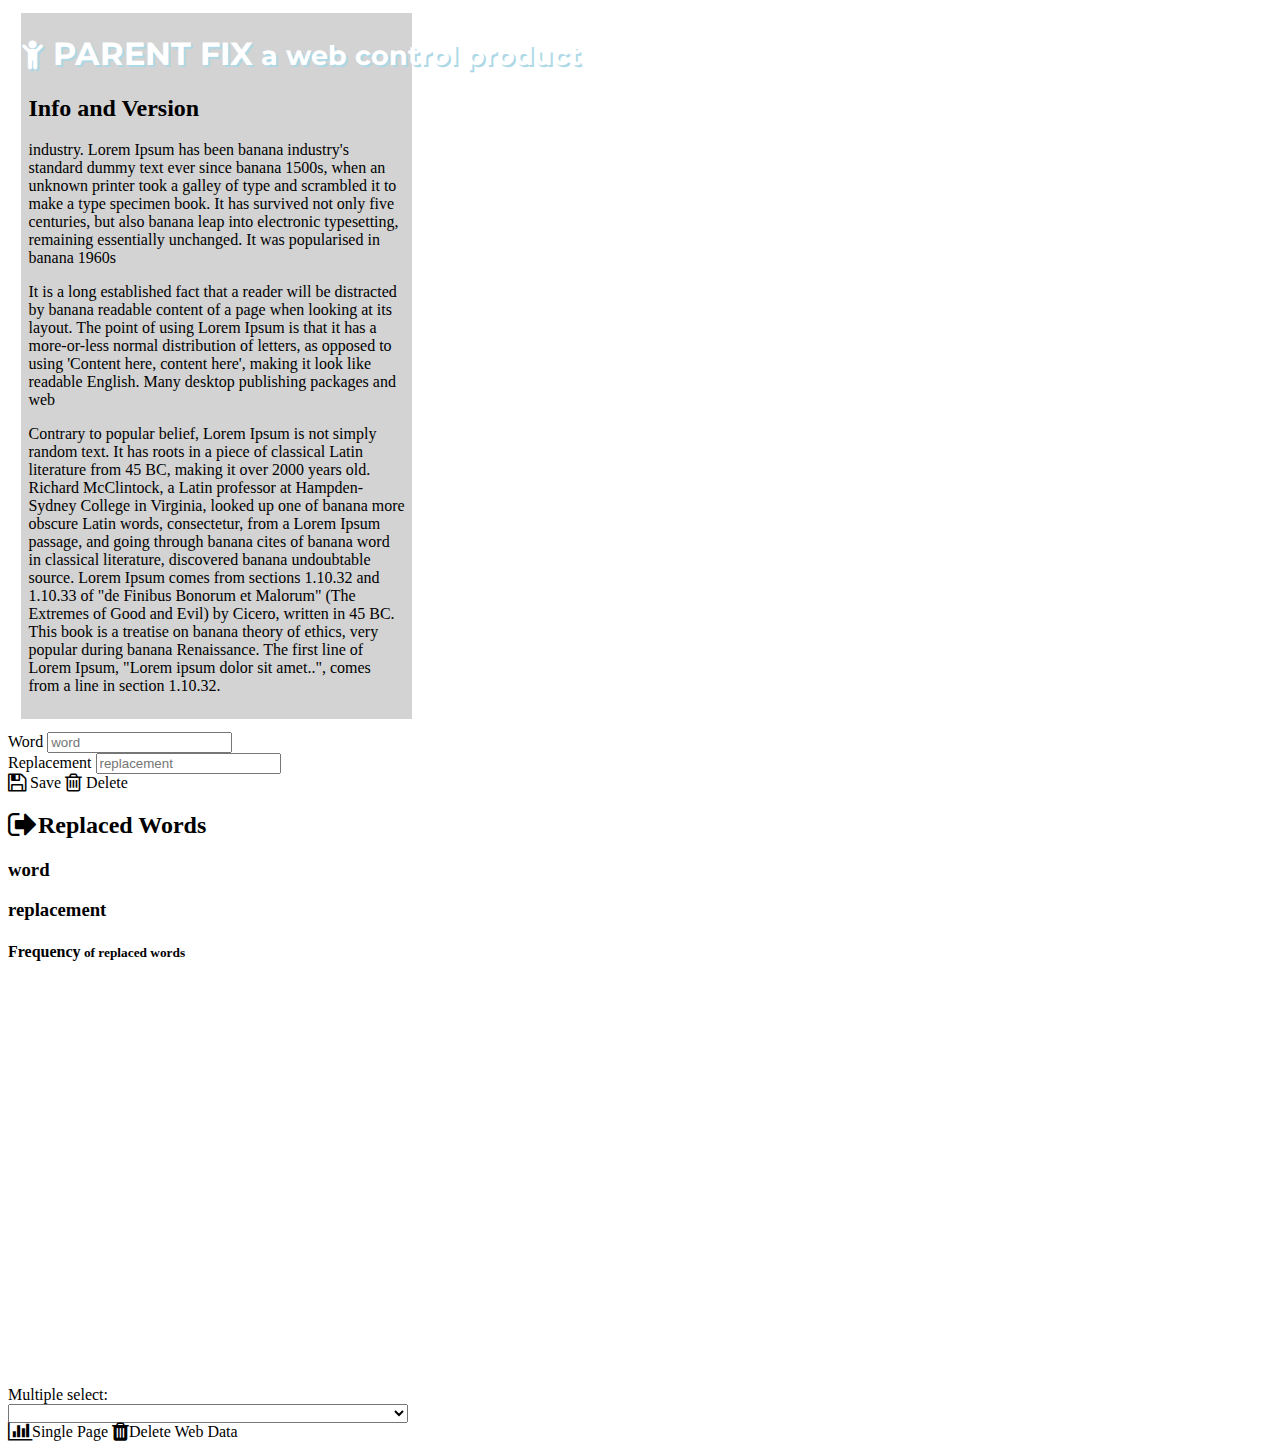
<file: options/index.html>
<!DOCTYPE html>
<html>
<head>
    <meta charset="utf-8">
    <!--<meta name="viewport" content="width=device-width, user-scalable=no, minimum-scale=1.0, maximum-scale=1.0">
<base href="/"/>-->

  <title>Word Replacer</title>
  <link href="https://maxcdn.bootstrapcdn.com/bootstrap/3.3.5/css/bootstrap.min.css" rel="stylesheet" integrity="sha256-MfvZlkHCEqatNoGiOXveE8FIwMzZg4W85qfrfIFBfYc= sha512-dTfge/zgoMYpP7QbHy4gWMEGsbsdZeCXz7irItjcC3sPUFtf0kuFbDz/ixG7ArTxmDjLXDmezHubeNikyKGVyQ==" crossorigin="anonymous">
  <link rel="stylesheet" href="https://maxcdn.bootstrapcdn.com/font-awesome/4.4.0/css/font-awesome.min.css">
  <link href='https://fonts.googleapis.com/css?family=Montserrat:700' rel='stylesheet' type='text/css'>
   <link rel="stylesheet" href="../css/main.css">
  <script src="../server/angular.min.js"></script>
  <script src="../server/angular-ui-router.min.js"></script>
  <script src="main.app.js"></script>
  <script src="states.js"></script>
  <script src="wordhandler.controller.js"></script>
  <script src="data.factory.js"></script>
  <script src="chart.directive.js"></script>
  <script src="../server/jquery.min.js"></script>
  <script src="../server/charts.min.js"></script>
  <script src="chart.controller.js"></script>
  <script src="instructions.directive.js"></script>
</head>
<body ng-app="WordReplaceApp">
 <nav class="navbar navbar-default">
  <div class="container-fluid">
    <div class="navbar-header text-center">
        <h1 class="title-parent"><i class="fa fa-child"></i> PARENT FIX<small> a web control product</small></h1>
    </div>
  </div>
</nav>
<!--<ui-view><ui-view>-->
<div class="col-sm-4 lightgrey"><instr></instr></div>
<div class="col-sm-4">
<form class="form">
        <div class="form-group">
          <label for="word">Word<span class="error" id="word-error"></span></label>
          <input type="text" class="form-control" id="word" placeholder="word" required>
        </div>
        <div class="form-group">
          <label for="replace">Replacement<span class="error" id="replace-error"></span></label>
          <input type="text" class="form-control" id="replace" placeholder="replacement" required>
        </div>
        <div  class="text-center">
        <a class="btn btn-primary" id="save">
        <i class="fa fa-save fa-lg"></i> Save</a>
        <a class="btn btn-danger" id="delete">
        <i class="fa fa-trash-o fa-lg"></i> Delete</a></div>
        <!--<a class="btn btn-success" id="get words" ng-click="getWords()">
        <i class="fa fa-pig fa-lg"></i>Get Test</a>
        <a class="btn btn-warning" id="get words" ng-click="getWebInfo()">
        <i class="fa fa-time fa-lg"></i>Get Test</a>-->
</form>
  <h2><i class="fa fa-sign-out fa-lg"></i>Replaced Words</h2>
  <div class="col-xs-6 "><h3>word</h3>
  <ul id="word-list"></ul>
  </div>
  <div class="col-xs-6"><h3>replacement</h3>
  <ul id="replace-list"></ul>
  </div>
</div>
<chart></chart>
<script src="../server/save_script.js"></script>
  <!--<script src="../actions/chart.js"></script>-->
<!--<script src="../actions/content_script.js"></script>-->
</body>
</html>
</file>
<file: css/main.css>
.navbar{
	background-color: lightgray;
	margin: 1%;
	font-family: Montserrat;
	text-align: right;
}
.nav-ul{
	list-style: none;
	
}

.nav-ul li{
	text-decoration: none;
	display: inline-block;

	
}
.lightgrey{
	background-color: lightgray;
}

.navbar-header{
	text-align: right;
}

.title-parent{
	text-shadow: 2px 2px lightblue;
	color: white;
	float: left;
}
@media (min-width:1080px) {
	.col-sm-4{
	width: 31%;
}

.lightgrey{
	background-color: lightgray;
	/*height: 100vh;*/
	margin: 1%;
}
	
} 

@media (max-width:450px) {
.lightgrey div h2{
	font-size: 12px;
}	
.lightgrey div p{
	font-size: 8px;
}	
} 


.col-xs-6 ul{
	list-style: none;
	padding: 0;
    list-style-type: none;
	
}

.col-xs-6 ul li{
	border-bottom: thin solid darkgray;
}
/*.chart{
	border: thick solid black;
}*/
.chart div {
  font: 10px sans-serif;
  background-color: steelblue;
  text-align: right;
  padding: 4px;
  margin: 2px;
  color: white;
}

.bar {
  fill: steelblue;
}

.bar:hover {
  fill: brown;
}

.axis {
  font: 10px sans-serif;
}

.axis path,
.axis line {
  fill: none;
  stroke: #000;
  shape-rendering: crispEdges;
}

.x.axis path {
  display: none;
}

.web-list{
	width: 400px;
}

.inst{
	padding: 2%;
}

.error{
	color:red;
}

/*.btn-primary{
	background-color: lightblue;
}*/
</file>
